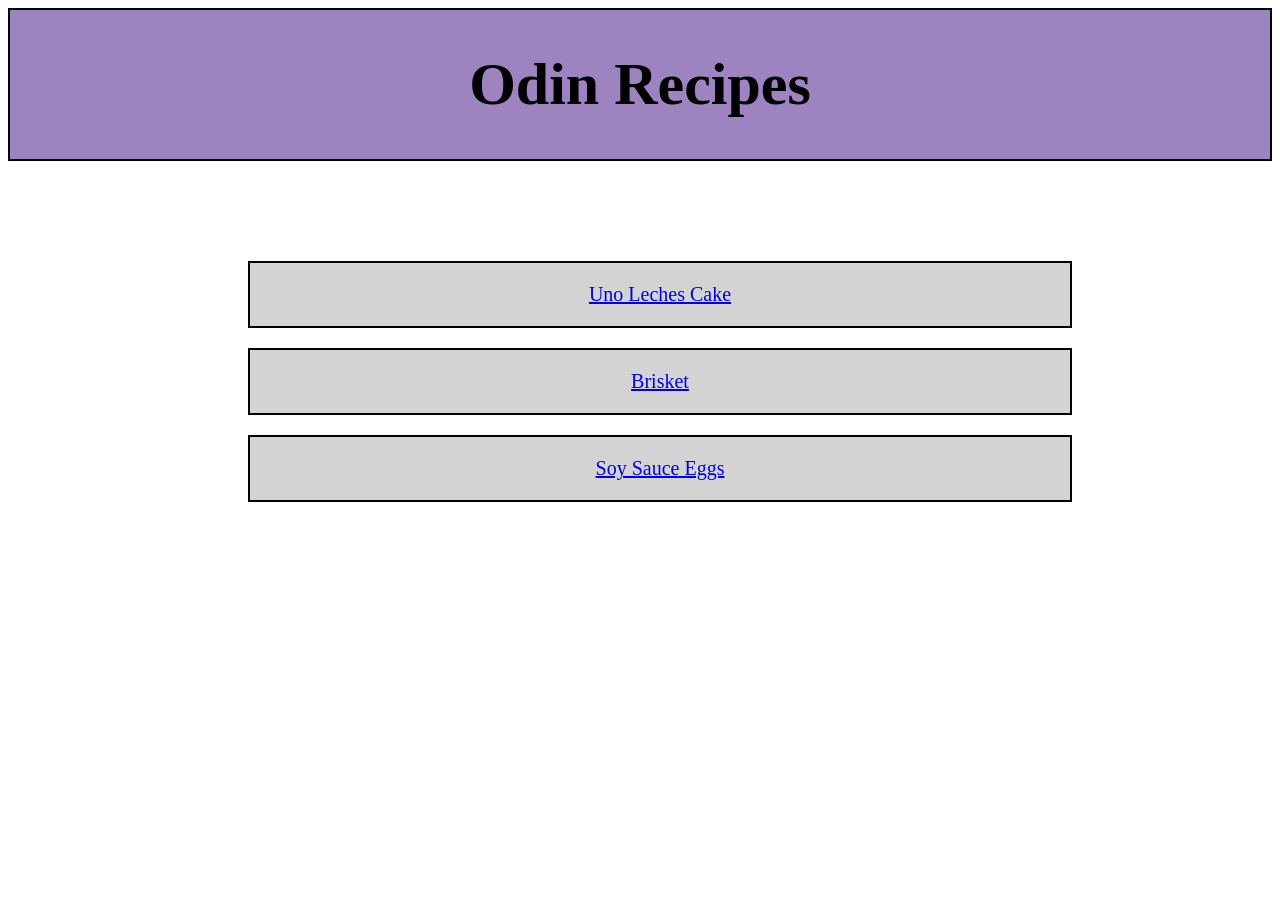
<file: index.html>
<!DOCTYPE html>
<html lang="en">
<head>
    <meta charset="UTF-8">
    <meta name="viewport" content="width=device-width, initial-scale=1.0">
    <title>Odin Recipes</title>
    <link rel="stylesheet" href="styles.css">
</head>
<body>
    <div class="recipes">
    <h1>Odin Recipes</h1>
    </div>  
    <ul>
        <div class="uno-leches">
            <a href="recipes/uno-leches-cake.html">Uno Leches Cake</a>
        </div>
        <div class="brisket">
            <a href="recipes/brisket.html">Brisket</a>
        </div>
        <div class="soy-sauce-eggs">
            <a href="recipes/soy-sauce-eggs.html">Soy Sauce Eggs</a>
        </div>
    </ul>
</body>
</html>
</file>
<file: styles.css>
.recipes{
    background-color:rgb(157, 131, 192);
    font-family:'Times New Roman', Times, serif;
    text-align:center;
    font-size:30px;
    margin-bottom:100px;
    border-width:2px;
    border-color:black;
    border-style:solid;
    
}

.uno-leches, .brisket, .soy-sauce-eggs{
    background-color:#D3D3D3;
    text-align:center;
    font-size:20px;
    font-family:'Times New Roman', Times, serif;
    margin-bottom: 20px;
    padding:20px;
    margin-left:200px;
    margin-right:200px;
    border-width:2px;
    border-color:black;
    border-style:solid;
}
</file>
